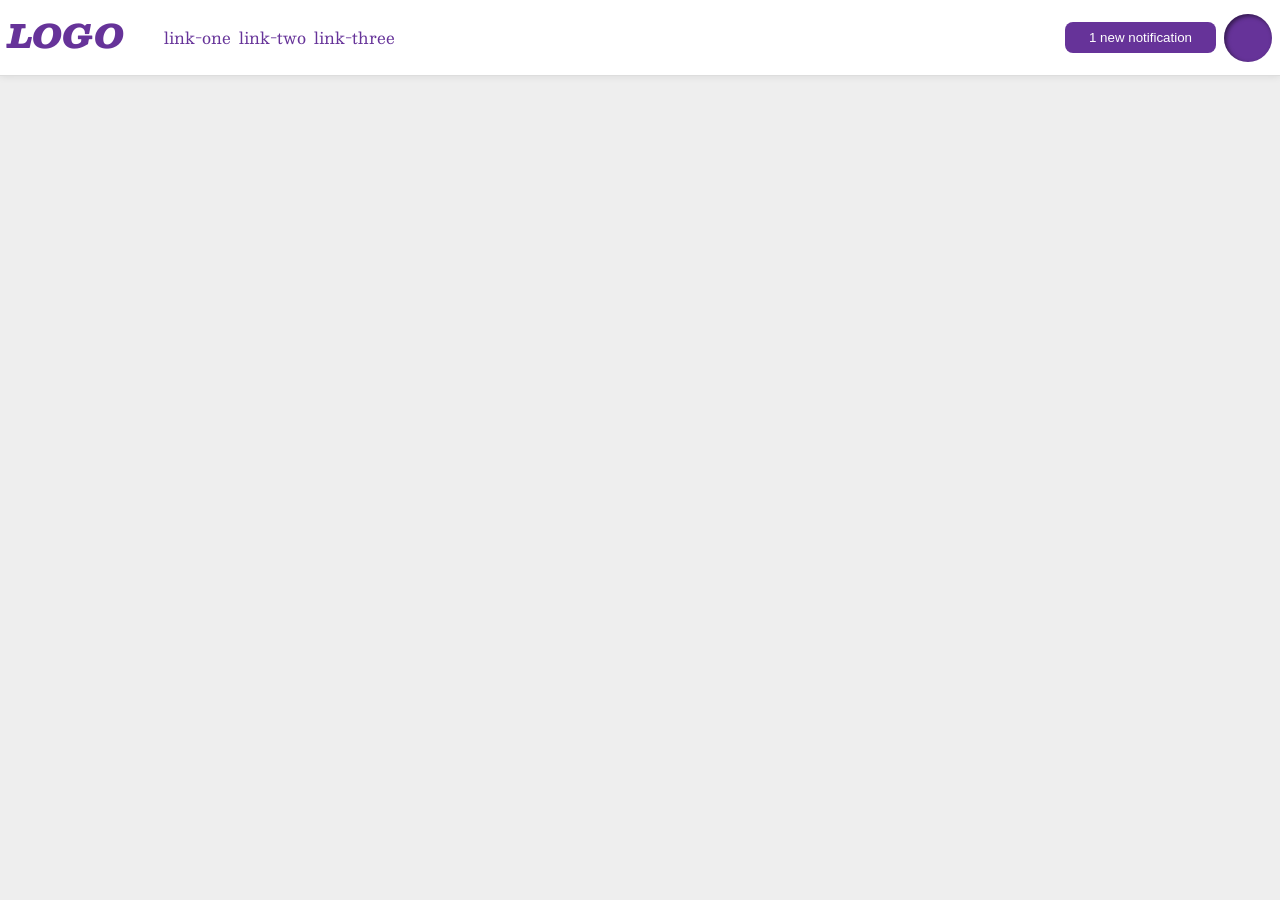
<file: foundations/flex/03-flex-header-2/index.html>
<!DOCTYPE html>
<html lang="en">
  <head>
    <meta charset="UTF-8">
    <meta http-equiv="X-UA-Compatible" content="IE=edge">
    <meta name="viewport" content="width=device-width, initial-scale=1.0">
    <title>Flex Header 2</title>
    <link rel="stylesheet" href="style.css">
  </head>
  <body>
    <div class="header">
      <div class="left">
      <div class="logo">
        LOGO
      </div>
      <ul class="links">
        <li><a href="https://google.com">link-one</a></li>
        <li><a href="https://google.com">link-two</a></li>
        <li><a href="https://google.com">link-three</a></li>
      </ul></div>
      <div class="right">
      <button class="notifications">
        1 new notification
      </button>
      <div class="profile-image"></div></div>
    </div>
  </body>
</html>
</file>
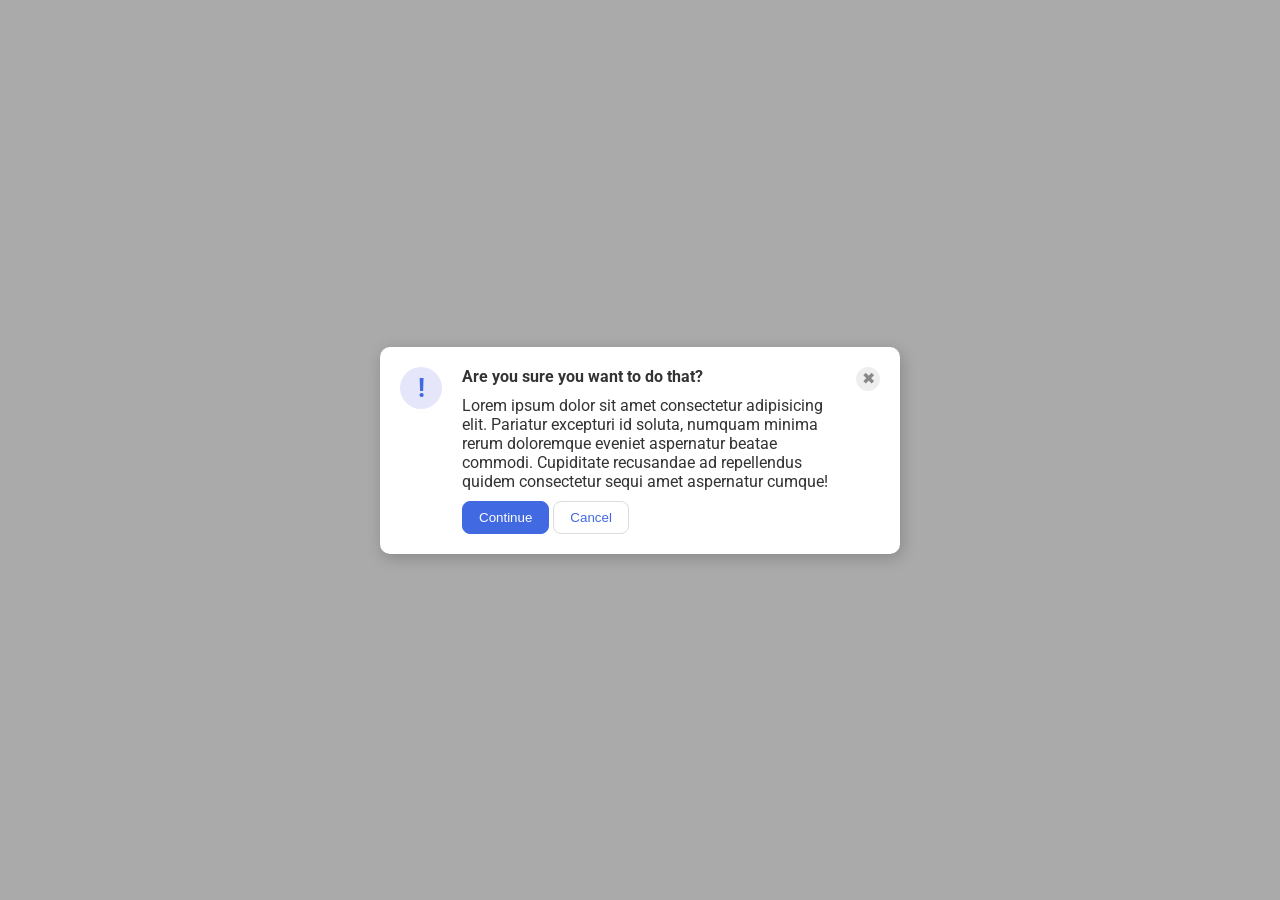
<file: foundations/flex/05-flex-modal/index.html>
<!DOCTYPE html>
<html lang="en">
  <head>
    <meta charset="UTF-8">
    <meta http-equiv="X-UA-Compatible" content="IE=edge">
    <meta name="viewport" content="width=device-width, initial-scale=1.0">
    <link rel="stylesheet" href="style.css">
    <title>Modal</title>
  </head>
  <body>
    <div class="modal">
      <div class="icon">!</div>
      <div class="middle"><div class="header">Are you sure you want to do that?</div>
      
      <div class="text">Lorem ipsum dolor sit amet consectetur adipisicing elit. Pariatur excepturi id soluta, numquam minima rerum doloremque eveniet aspernatur beatae commodi. Cupiditate recusandae ad repellendus quidem consectetur sequi amet aspernatur cumque!</div>
      <div class="button"><button class="continue">Continue</button>
      <button class="cancel">Cancel</button></div></div>
    <button class="close-button">✖</button>
    </div>
  </body>
</html>
</file>
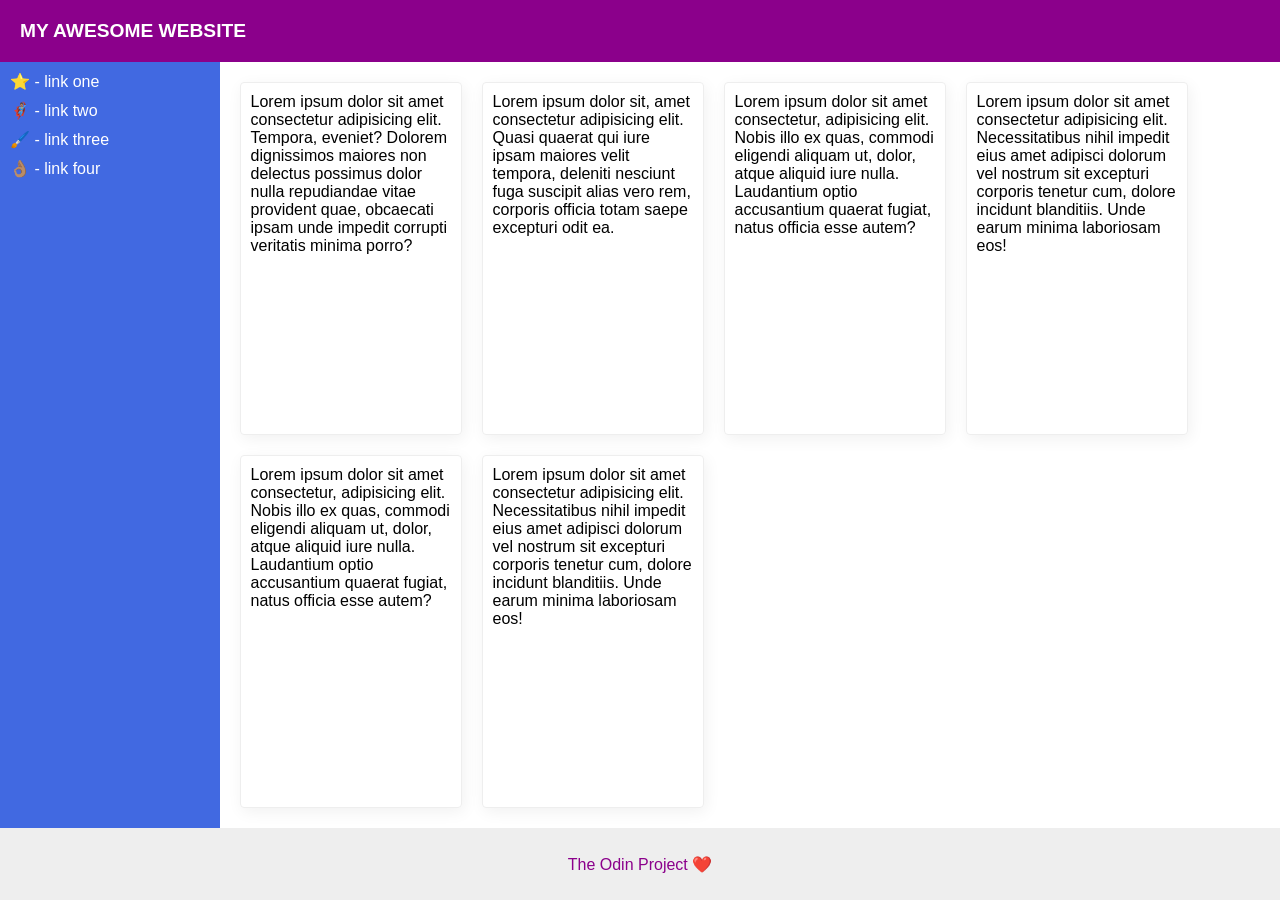
<file: foundations/flex/07-flex-layout-2/index.html>
<!DOCTYPE html>
<html lang="en">
  <head>
    <meta charset="UTF-8">
    <meta http-equiv="X-UA-Compatible" content="IE=edge">
    <meta name="viewport" content="width=device-width, initial-scale=1.0">
    <title>The Holy Grail</title>
    <link rel="stylesheet" href="style.css">
  </head>
  <body>
    <div class="header">
      MY AWESOME WEBSITE
    </div>
    <div class="mid">
    <div class="sidebar">
      <ul>
        <li><a href="#">⭐ - link one</a></li>
        <li><a href="#">🦸🏽‍♂️ - link two</a></li>
        <li><a href="#">🖌️ - link three</a></li>
        <li><a href="#">👌🏽 - link four</a></li>
      </ul>
    </div>
    <div class="cards">
    <div class="card">Lorem ipsum dolor sit amet consectetur adipisicing elit. Tempora, eveniet? Dolorem dignissimos maiores non delectus possimus dolor nulla repudiandae vitae provident quae, obcaecati ipsam unde impedit corrupti veritatis minima porro?</div>
    <div class="card">Lorem ipsum dolor sit, amet consectetur adipisicing elit. Quasi quaerat qui iure ipsam maiores velit tempora, deleniti nesciunt fuga suscipit alias vero rem, corporis officia totam saepe excepturi odit ea.</div>
    <div class="card">Lorem ipsum dolor sit amet consectetur, adipisicing elit. Nobis illo ex quas, commodi eligendi aliquam ut, dolor, atque aliquid iure nulla. Laudantium optio accusantium quaerat fugiat, natus officia esse autem?</div>
    <div class="card">Lorem ipsum dolor sit amet consectetur adipisicing elit. Necessitatibus nihil impedit eius amet adipisci dolorum vel nostrum sit excepturi corporis tenetur cum, dolore incidunt blanditiis. Unde earum minima laboriosam eos!</div>
    <div class="card">Lorem ipsum dolor sit amet consectetur, adipisicing elit. Nobis illo ex quas, commodi eligendi aliquam ut, dolor, atque aliquid iure nulla. Laudantium optio accusantium quaerat fugiat, natus officia esse autem?</div>
    <div class="card">Lorem ipsum dolor sit amet consectetur adipisicing elit. Necessitatibus nihil impedit eius amet adipisci dolorum vel nostrum sit excepturi corporis tenetur cum, dolore incidunt blanditiis. Unde earum minima laboriosam eos!</div>
    </div></div>
    <div class="footer">
      The Odin Project ❤️
    </div>
  </body>
</html>
</file>
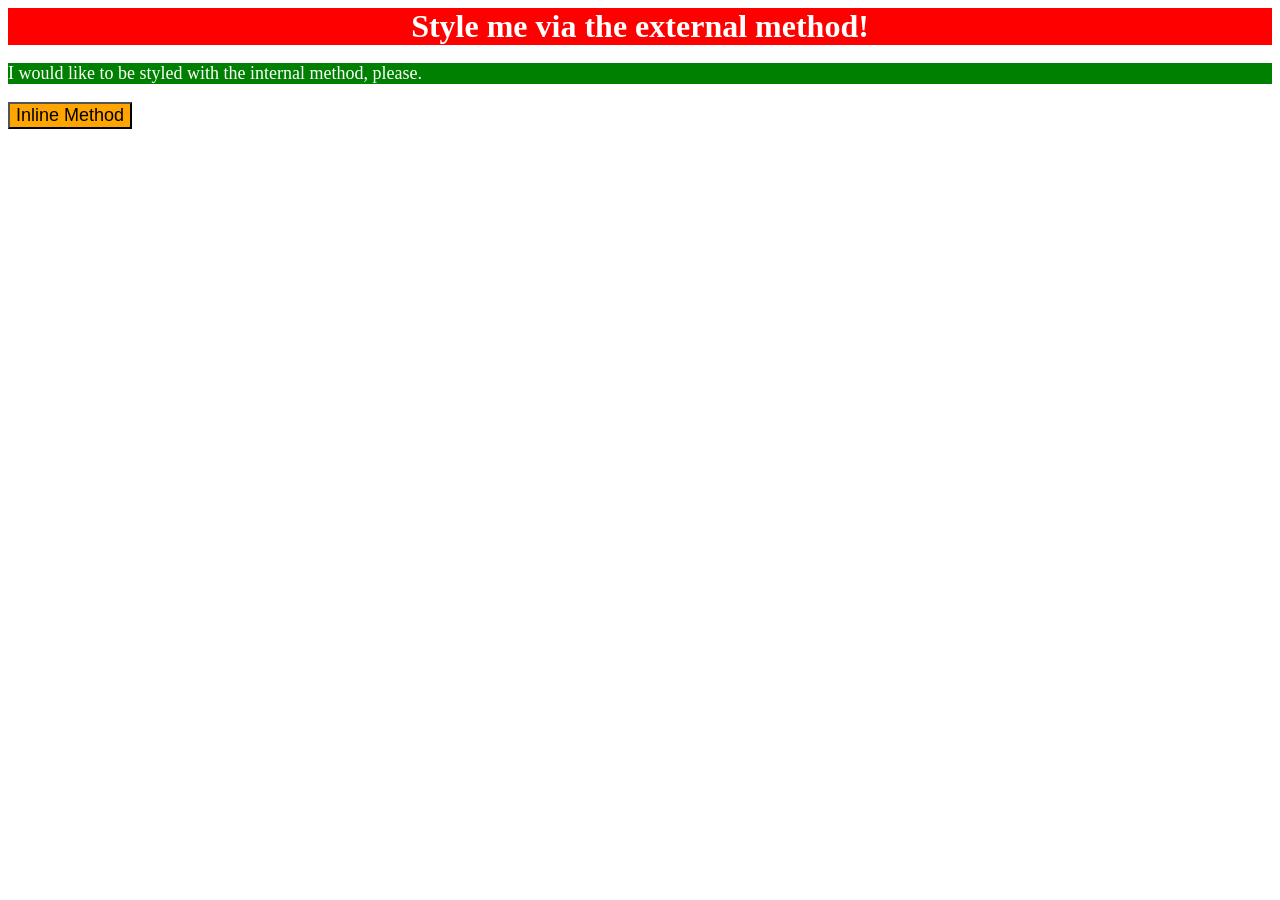
<file: foundations/intro-to-css/01-css-methods/index.html>
<!DOCTYPE html>
<html lang="en">
  <head>
    <meta charset="UTF-8">
    <meta http-equiv="X-UA-Compatible" content="IE=edge">
    <meta name="viewport" content="width=device-width, initial-scale=1.0">
    <title>Methods for Adding CSS</title>
    <link rel="stylesheet" href="style.css">
    <style>
      p {
        background-color: green;
        color: white;
        font-size: 18px;
      }
    </style>
  </head>
  <body>
    <div>Style me via the external method!</div>
    <p>I would like to be styled with the internal method, please.</p>
    <button style="background-color: orange; font-size: 18px;">Inline Method</button>
  </body>
</html>
</file>
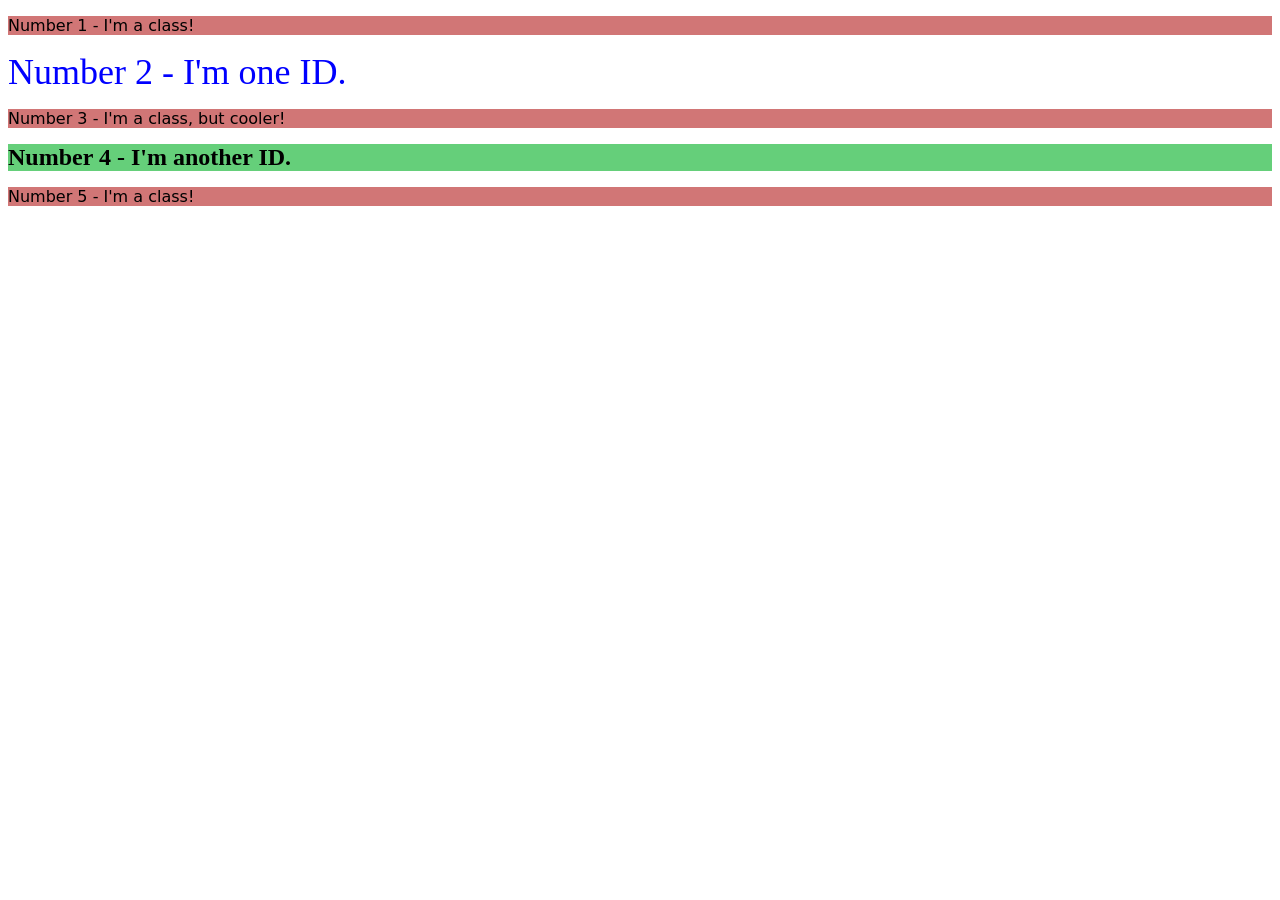
<file: foundations/intro-to-css/02-class-id-selectors/index.html>
<!DOCTYPE html>
<html lang="en">
  <head>
    <meta charset="UTF-8">
    <meta http-equiv="X-UA-Compatible" content="IE=edge">
    <meta name="viewport" content="width=device-width, initial-scale=1.0">
    <title>Class and ID Selectors</title>
    <link rel="stylesheet" href="style.css">
  </head>
  <body>
    <p class="odd">Number 1 - I'm a class!</p>
    <div id="two">Number 2 - I'm one ID.</div>
    <p class="odd" class="three">Number 3 - I'm a class, but cooler!</p>
    <div id="four">Number 4 - I'm another ID.</div>
    <p class="odd">Number 5 - I'm a class!</p>
  </body>
</html>
</file>
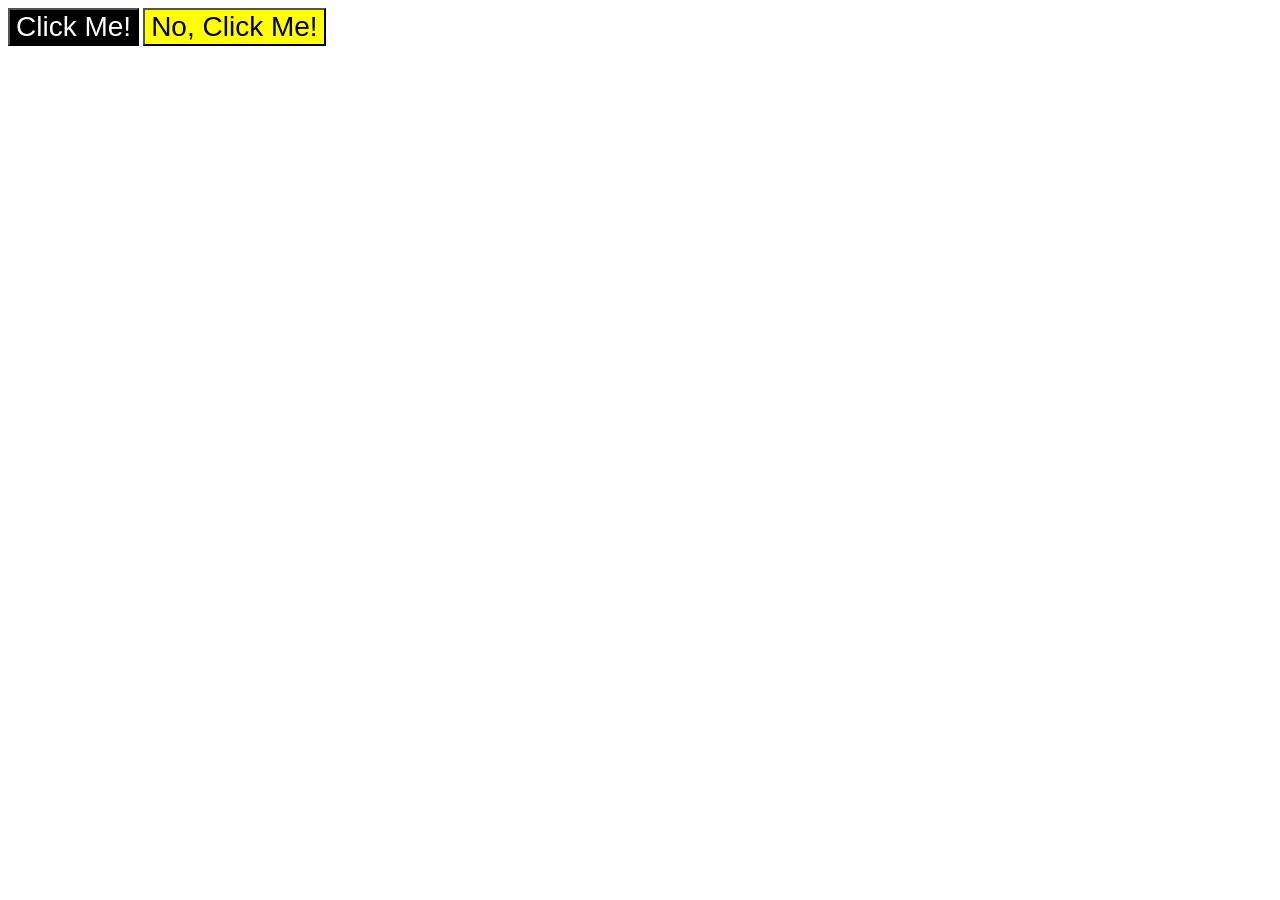
<file: foundations/intro-to-css/03-grouping-selectors/index.html>
<!DOCTYPE html>
<html lang="en">
  <head>
    <meta charset="UTF-8">
    <meta http-equiv="X-UA-Compatible" content="IE=edge">
    <meta name="viewport" content="width=device-width, initial-scale=1.0">
    <title>Grouping Selectors</title>
    <link rel="stylesheet" href="style.css">
  </head>
  <body>
    <button class="first">Click Me!</button>
    <button class="second">No, Click Me!</button>
  </body>
</html>
</file>
<file: foundations/flex/03-flex-header-2/style.css>
/* this is some magical font-importing.  
you'll learn about it later. */
@import url('https://fonts.googleapis.com/css2?family=Besley:ital,wght@0,400;1,900&display=swap');

body {
  margin: 0;
  background: #eee;
  font-family: Besley, serif;
}

.header {
  background: white;
  border-bottom: 1px solid #ddd;
  box-shadow: 0 0 8px rgba(0,0,0,.1);
  display: flex;
  justify-content: space-between;
  padding: 8px;
  
}

.profile-image {
  background: rebeccapurple;
  box-shadow: inset 2px 2px 4px rgba(0,0,0,.5);
  border-radius: 50%;
  width: 48px;
  height: 48px;
  flex-shrink: 0;
}

.logo {
  color: rebeccapurple;
  font-size: 32px;
  font-weight: 900;
  font-style: italic;
}

button {
  border: none;
  border-radius: 8px;
  background: rebeccapurple;
  color: white;
  padding: 8px 24px;
  
}

a {
  /* this removes the line under our links */
  text-decoration: none;
  color: rebeccapurple;
}

ul {
  list-style-type: none;
  display: flex;
  gap: 8px;
}

.right{
  display: flex;
  align-items: center;
  gap: 8px;
}
.left{
  display: flex;
}
</file>
<file: foundations/flex/05-flex-modal/style.css>
@import url('https://fonts.googleapis.com/css2?family=Roboto:wght@400;700&display=swap');

html, body {
  height: 100%;
}

body {
  font-family: Roboto, sans-serif;
  margin: 0;
  background: #aaa;
  color: #333;
  /* I'll give you this one for free lol */
  display: flex;
  align-items: center;
  justify-content: center;
}

.modal {
  background: white;
  width: 480px;
  border-radius: 10px;
  padding: 20px;
  box-shadow: 2px 4px 16px rgba(0,0,0,.2);
}

.icon {
  color: royalblue;
  font-size: 26px;
  font-weight: 700;
  background: lavender;
  width: 42px;
  height: 42px;
  border-radius: 50%;
  display: flex;
  align-items: center;
  justify-content: center;
}

.close-button {
  background: #eee;
  border-radius: 50%;
  color: #888;
  font-weight: 400;
  font-size: 16px;
  height: 24px;
  width: 24px;
  display: flex;
  align-items: center;
  justify-content: center;
  border: 1px solid #eee;
  padding: 0;
}

button {
  cursor: pointer;
  padding: 8px 16px;
  border-radius: 8px;
}

button.continue {
  background: royalblue;
  border: 1px solid royalblue;
  color: white;
}

button.cancel {
  background: white;
  border: 1px solid #ddd;
  color: royalblue;
}

.header{
  font-weight: bold;
}

.modal{
  display: flex;
  gap: 20px;
}

.middle{
  display: flex;
  flex-direction: column;
  gap: 10px;
}

.icon, .close-button{
  flex-shrink: 0;
}
</file>
<file: foundations/flex/07-flex-layout-2/style.css>
body {
  font-family: -apple-system, BlinkMacSystemFont, 'Segoe UI', Roboto, Oxygen, Ubuntu, Cantarell, 'Open Sans', 'Helvetica Neue', sans-serif;
  margin: 0;
  min-height: 100vh;
  display: flex;
  flex-direction: column;
  justify-content: space-between;
}

.header {
  background: darkmagenta;
  color: white;
  font-size: larger;
  font-weight: bold;
  padding: 20px;
  display: flex;
  align-items: center;
}

.footer {
  display: flex;
  height: 72px;
  background: #eee;
  color: darkmagenta;
  justify-content: center;
  align-items: center;
  
}

.sidebar {
  display: flex;
  width: 300px;
  background: royalblue;
  box-sizing: border-box;
  padding: 10px;
  
}

.card {
  border: 1px solid #eee;
  box-shadow: 2px 4px 16px rgba(0,0,0,.06);
  border-radius: 4px;
  width: 200px;
  padding: 10px;
}

.mid{
  display: flex;
  flex: 1;
}

ul{
  list-style-type: none;
  margin: 0;
  padding: 0;
  display: flex;
  flex-direction: column;
  gap: 10px;
}

a{
  text-decoration: none;
  color: white;
}

.cards{
  display: flex;
  flex-wrap: wrap;
  gap: 20px;
  margin: 20px;
}
</file>
<file: foundations/intro-to-css/01-css-methods/style.css>
div {
    background-color: red;
    color: white;
    font-size: 32px;
    text-align: center;
    font-weight: bold;
}
</file>
<file: foundations/intro-to-css/02-class-id-selectors/style.css>
/* Add CSS Styling */
.odd {
    background-color: rgb(209, 118, 118);
    font-family: verdana,"dejavu sans","sans-serif";
}
#two{
    color: blue;
    font-size: 36px;
}
.three{
    font-size: 24px;
}
#four{
    background-color: rgb(101, 207, 122);
    font-size: 24px;
    font-weight: bold;
}
</file>
<file: foundations/intro-to-css/03-grouping-selectors/style.css>
/* Add CSS Styling */
.first {
    background-color: black;
    color: white;
}
.second {
    background-color: yellow;
}
.first, .second {
    font-size: 28px;
    font-family: Helvetica, 'Times New Roman', sans-serif;
}
</file>
